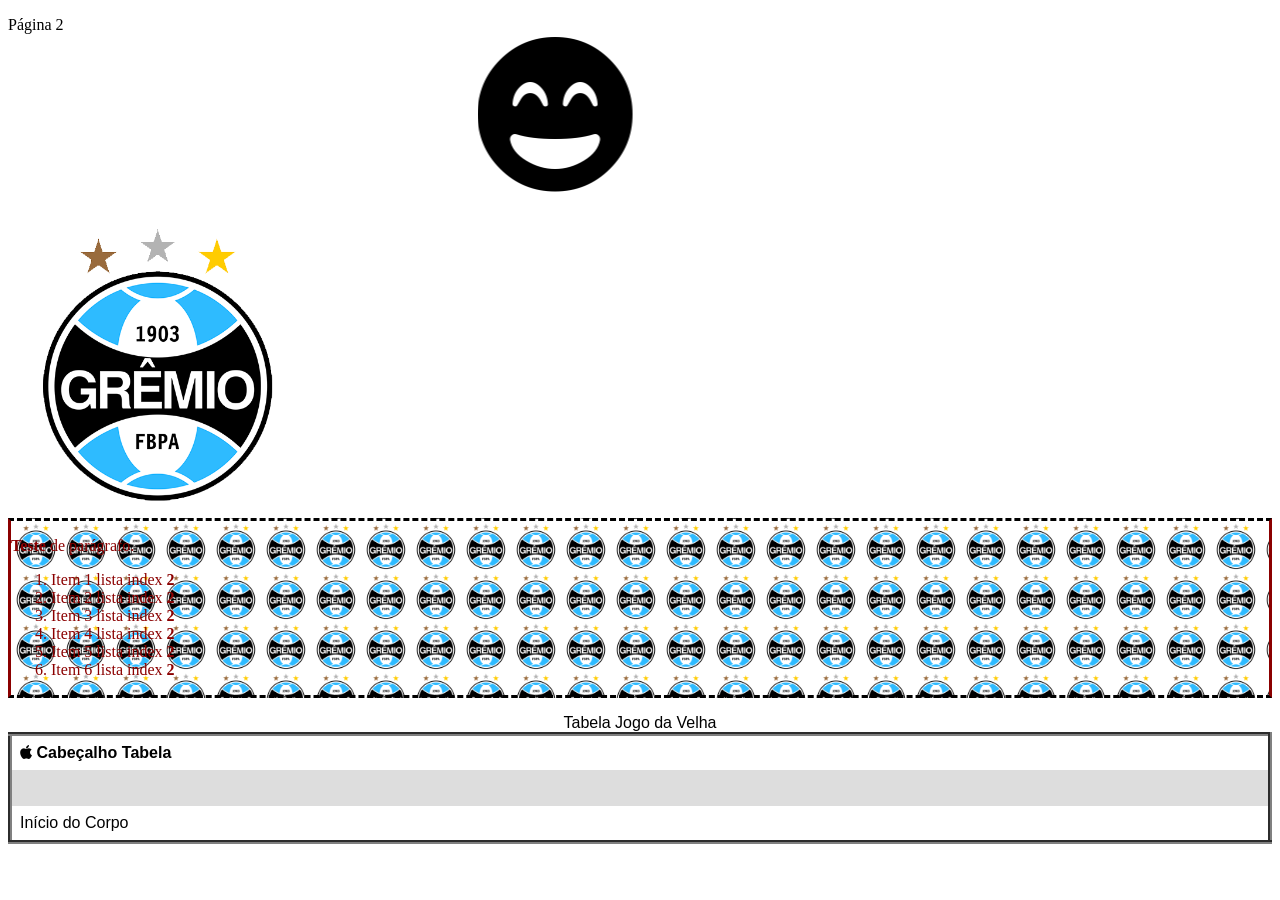
<file: index2.html>
<!DOCTYPE html>
<html lang="en">
<head>
    <meta charset="UTF-8">
    <link rel="stylesheet" href="index.css">
    <link rel="stylesheet" href="https://use.fontawesome.com/releases/v5.5.0/css/all.css" integrity="sha384-B4dIYHKNBt8Bc12p+WXckhzcICo0wtJAoU8YZTY5qE0Id1GSseTk6S+L3BlXeVIU" crossorigin="anonymous">
    <title>Página 2</title>
</head>
<p>
<p>
    Página 2
    <marquee direction="right" delay="60" scrollamount="35" truespeed><i class="fas fa-grin-beam fa-10x fa-spin"></i></marquee>
</p>
<a href="indexzz.html" title="Tricolor!"><img src="images/gremio_logo.png" width="300" height="300"></a>
<section class="redbox">
<p>
    <strong>Teste</strong> de parágrafo.
<ol>
    <li> Item 1 lista index <strong>2</strong></li>
    <li> Item 2 lista index <strong>2</strong></li>
    <li> Item 3 lista index <strong>2</strong></li>
    <li> Item 4 lista index <strong>2</strong></li>
    <li> Item 5 lista index <strong>2</strong></li>
    <li> Item 6 lista index <strong>2</strong></li>
</ol>

</p>
</section>

<p/>
<p/>
<p/>

<section>
    <table border="4" cellspacing="0">
        <caption>Tabela Jogo da Velha</caption>
        <thead>
        <tr><th colspan="3"><i class="fab fa-apple"></i>  Cabeçalho Tabela</th> </tr>
        <tr><th colspan="3">&nbsp;</th> </tr>
        </thead>
        <tbody>
        <tr><td colspan="3">Início do Corpo</td> </tr>
        </tbody>
    </table>

</section>
</body>
</html>
</file>
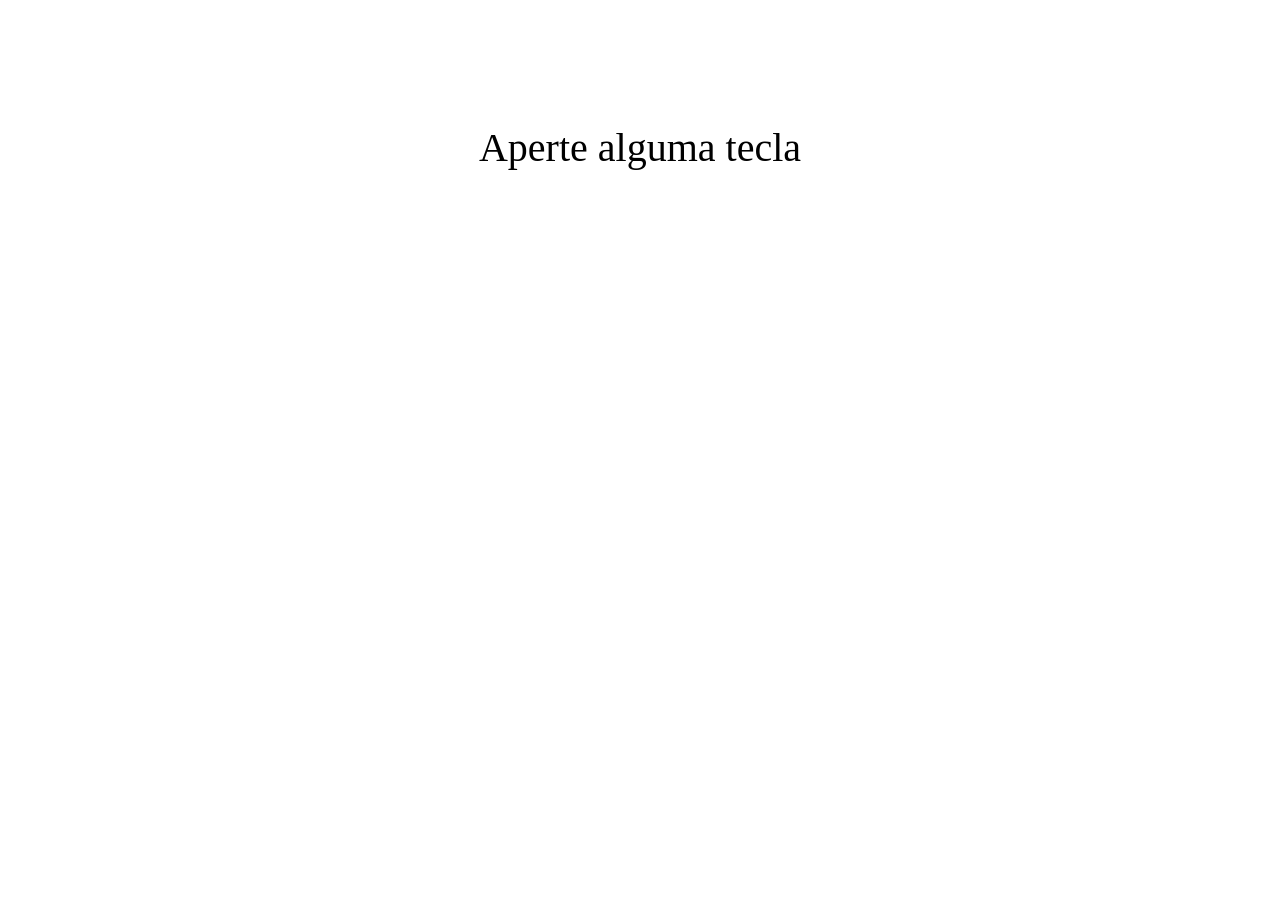
<file: index4_old.html>
<!DOCTYPE html>

<html lang="pt-br">
<head>
    <meta charset="utf-8"/>
    <title>Detecta tecla pressionada</title>

    <style>
        body {
            text-align: center;
            padding: 100px;
        }

        div {
            font-size: 40px;
            line-height: 80px;
        }

        span {
            color: blue;
            font-size: 50px;
        }
    </style>
</head>

<body>

<div class="key">
    Aperte alguma tecla <br>
</div>

</body>
<script>

    document.querySelector('body').addEventListener('keydown', function(event) {

        document.querySelector('.key').innerHTML = "O código da tecla pressionada é : <br> <span>" + event.keyCode + "</span>";

    });

</script>
</html>
</file>
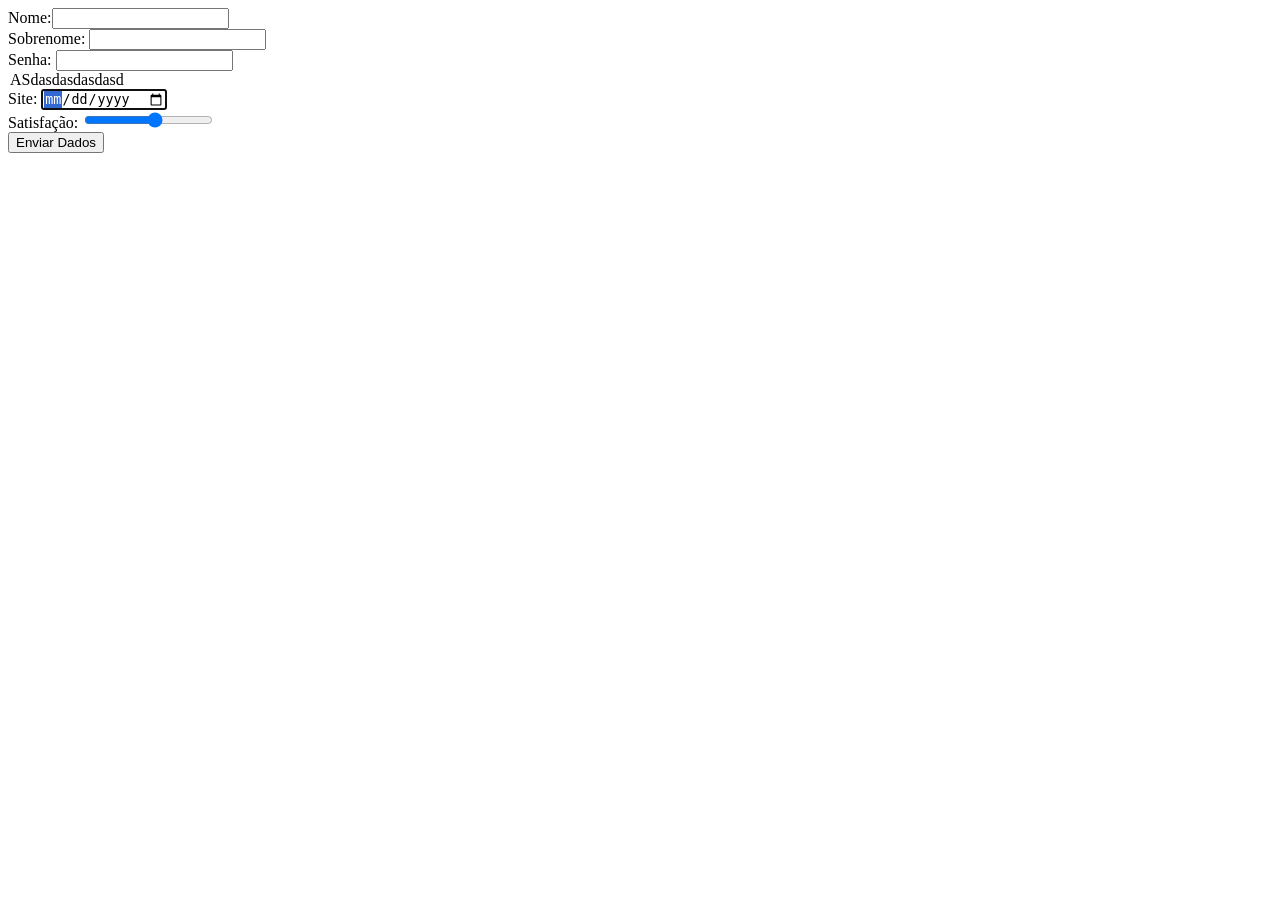
<file: submit.html>
<!DOCTYPE html>
<html lang="en">
<head>
    <meta charset="UTF-8">
    <title>Title</title>
</head>
<body>
 <form id="Cadastro" action="index.php" method="post">
     Nome:<input type="text" id="_Nome"><br/>
     Sobrenome: <input type="text" id="_Sobrenome"><br/>
     Senha: <input type="password" id="_Senha"><br/>
     <legend>ASdasdasdasdasd</legend>
     Site: <input type="date" id="_Site" autofocus/><br/>
     Satisfação: <input type="range" min="1" max="10" id="_Satisfaction"/><br/>
     <input id="_SubmitFormContact" type="submit" value="Enviar Dados"/>
 </form>

</body>
</html>
</file>
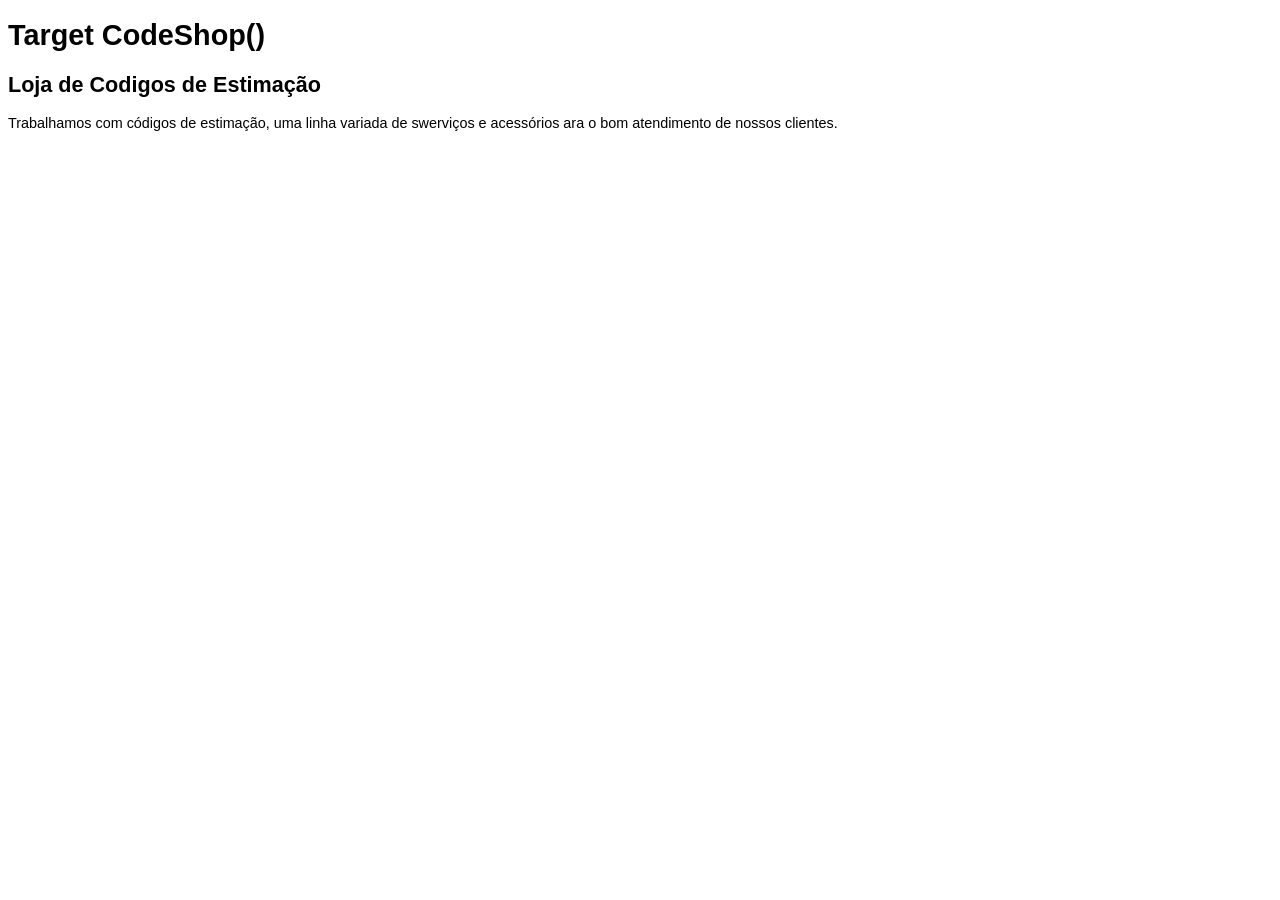
<file: exemplo-html/index1.html>
<!DOCTYPE html>
<html lang="en">
    <head>
        <meta charset="UTF-8">
        <link rel="stylesheet" href="../css/index.css">
        <script  src="../js/index.js"></script>
        <title>Target Code Shop();</title>
    </head>
    <body>
        <div id="um">
            <h1>Target CodeShop()</h1>
            <h2>Loja de Codigos de Estimação</h2>
        </div>
        <div id="dois">
        <p>Trabalhamos com códigos de estimação, uma linha variada de swerviços e
            acessórios ara o bom atendimento de nossos clientes.</p>
        </div>
    </body>
</html>
</file>
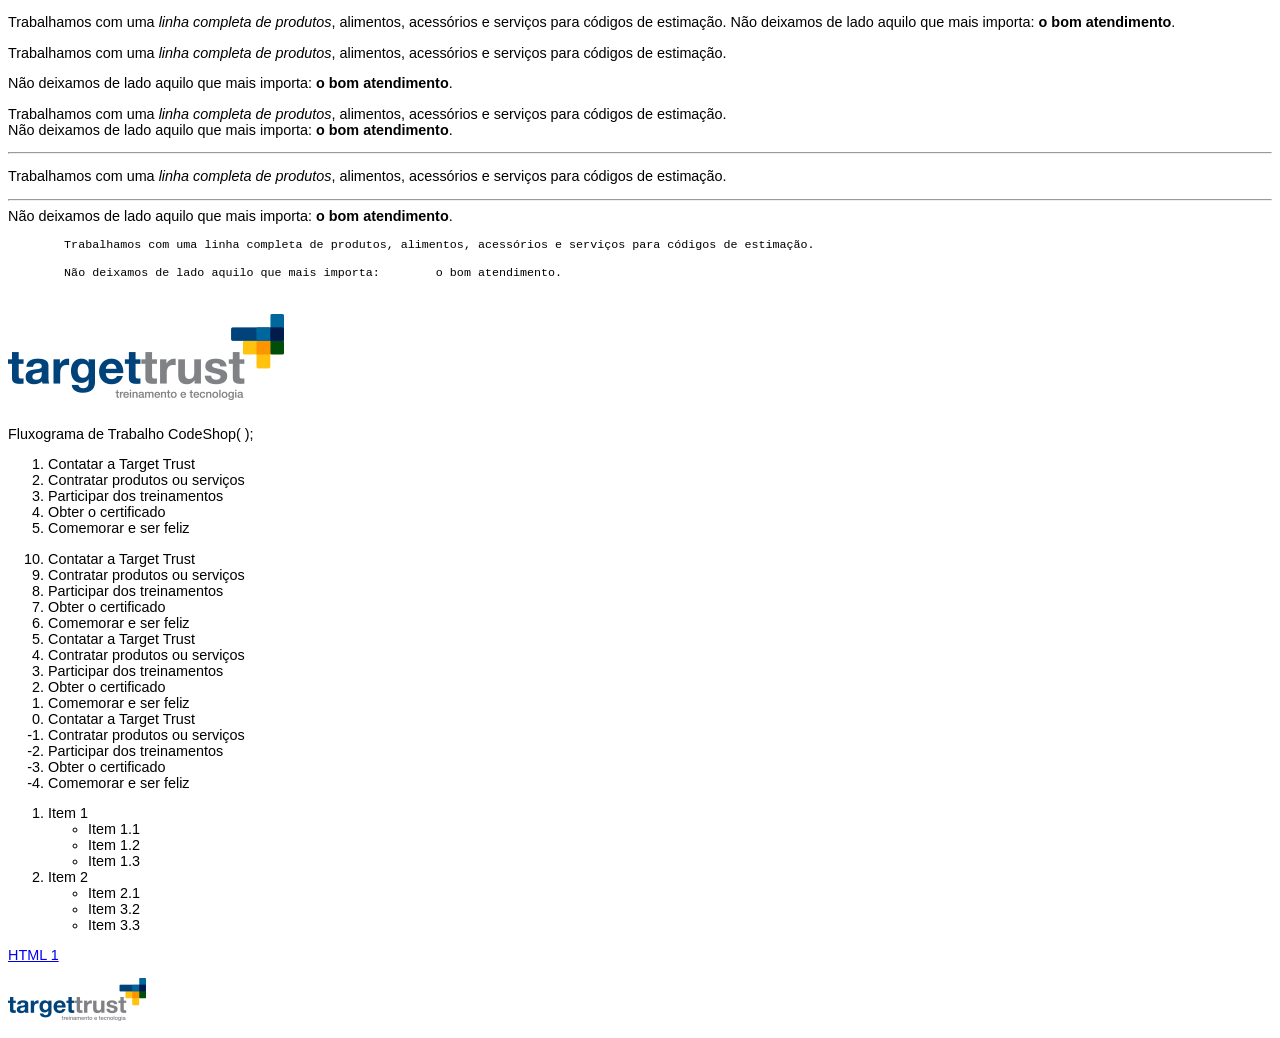
<file: exemplo-html/index2.html>
<!DOCTYPE html>
<html lang="en">
<head>
    <meta charset="UTF-8">
    <link rel="stylesheet" href="../css/index.css">
    <script src="../js/index.js"></script>
    <title>Exemplo 2</title>
</head>

<!--
      Criado por:Cássio Trindade
      Em: 07/11/2018
-->
<body>
    <p>
        Trabalhamos com uma <em>linha completa de produtos</em>, alimentos, acessórios e serviços para códigos de estimação.
        Não deixamos de lado aquilo que mais importa: <strong>o bom atendimento</strong>.
    </p>

    <p>
        Trabalhamos com uma <em>linha completa de produtos</em>, alimentos, acessórios e serviços para códigos de estimação.
    </p>

    <p>
        Não deixamos de lado aquilo que mais importa: <strong>o bom atendimento</strong>.
    </p>

    <p>
        Trabalhamos com uma <em>linha completa de produtos</em>, alimentos, acessórios e serviços para códigos de estimação. <br/> Não deixamos de lado aquilo que mais importa:
        <strong>o bom atendimento</strong>.
    </p>
    <hr/>
    <p>
        Trabalhamos com uma <em>linha completa de produtos</em>, alimentos, acessórios e serviços para códigos de estimação.
        <hr/> Não deixamos de lado aquilo que mais importa: <strong>o bom atendimento</strong>.
    </p>

    <pre>
        Trabalhamos com uma linha completa de produtos, alimentos, acessórios e serviços para códigos de estimação.

        Não deixamos de lado aquilo que mais importa:        o bom atendimento.
    </pre>
    <h1><img src="../images/header-logo_v2.png" alt="Target CodeShop( );" width="276" height="86"></h1>

    Fluxograma de Trabalho CodeShop( );
    <ol>
        <li> Contatar a Target Trust </li>
        <li> Contratar produtos ou serviços </li>
        <li> Participar dos treinamentos </li>
        <li> Obter o certificado </li>
        <li>Comemorar e ser feliz</li>
    </ol>

    <ol reversed="reversed" start="10">
        <li> Contatar a Target Trust </li>
        <li> Contratar produtos ou serviços </li>
        <li> Participar dos treinamentos </li>
        <li> Obter o certificado </li>
        <li>Comemorar e ser feliz</li>
        <li> Contatar a Target Trust </li>
        <li> Contratar produtos ou serviços </li>
        <li> Participar dos treinamentos </li>
        <li> Obter o certificado </li>
        <li>Comemorar e ser feliz</li>
        <li> Contatar a Target Trust </li>
        <li> Contratar produtos ou serviços </li>
        <li> Participar dos treinamentos </li>
        <li> Obter o certificado </li>
        <li>Comemorar e ser feliz</li>
    </ol>

    <ol>
        <li>Item 1</li>
        <ul>
            <li>Item 1.1</li>
            <li>Item 1.2</li>
            <li>Item 1.3</li>
        </ul>
        <li>Item 2</li>
        <ul>
            <li>Item 2.1</li>
            <li>Item 3.2</li>
            <li>Item 3.3</li>
        </ul>
    </ol>

    <a href="/exemploHTML/index.html#baixo">HTML 1</a>

    <p/>

    <a href="http://www.targettrust.com.br/">
        <img src="../images/header-logo_v2.png" alt="Target CodeShop( );" width="138" height="43" />
    </a>
</body>
</html>
</file>
<file: index.css>
.box {
    border-style: wave;
    box-shadow: darkgreen;
    solid-opacity: 0.8;
    color: darkgreen;
}

.redbox {
    border-style: solid;
    box-shadow: darkred;
    solid-opacity: 0.8;
    color: darkred;
    border-bottom: black;
    border-bottom-style: dashed;
    border-top: black;
    border-top-style: dashed;
    background-image: url("images/gremio_logo.png");
    background-size: 50px;
}

table {
    font-family: arial, sans-serif;
    border-collapse: collapse;
    width: 100%;
}

td, th {
    border: 1px solid #dddddd;
    text-align: left;
    padding: 8px;
}

tr:nth-child(even) {
    background-color: #dddddd;
}
</file>
<file: css/index.css>
.formCadastro{
    width: 80%;
    margin: 4%;
}

.tituloForm{
    color: #132e64;
}

.subTituloForm{
    color: #0099cc;
    font-size: small;
    font-style: italic;
}

.box{
    border-style: solid;
    box-shadow: #132e64;
    solid-opacity: 0.8;
    color: #143464;
}
.logo{
    margin-left:75%;
    border: brown;
    border-style: solid;
}

.boxc{
    border-style: solid;
    box-shadow: #641710;
    solid-opacity: 0.8;
    color: #641d19;
}


body {
    font-family: Verdana,sans-serif;
    font-size: 0.9em;
}

header, footer {
    padding: 10px;
    color: white;
    background-color: #0f7a80;
}

section {
    margin: 5px;
    padding: 10px;
    background-color: lightgrey;
}

article {
    margin: 5px;
    padding: 10px;
    background-color: white;
}

nav ul {
    padding: 0;
}

nav ul li {
    display: inline;
    margin: 5px;
}

.subTitle{
    color: brown;
    font-size: larger;
}

video{
    width: 250px;
    height: 210px;
}
/*progress[value] {
    width: 100px;
    height: 20px;
}*/

progress[value]::-moz-progress-bar {
    background-image:
            -moz-linear-gradient(
                    135deg,
                    transparent 33%,
                    rgba(0, 0, 0, 0.1) 33%,
                    rgba(0, 0, 0, 0.1) 66%,
                    transparent 66%
            ),
            -moz-linear-gradient(
                    top,
                    rgba(255, 255, 255, 0.25),
                    rgba(0, 0, 0, 0.25)
            ),
            -moz-linear-gradient(
                    left,
                    #09c,
                    #f44
            );

    border-radius: 2px;
    background-size: 35px 20px, 100% 100%, 100% 100%;
}

.verde {
    color: green;
    alignment: center;
}
.vermelho {
    color: red;
    alignment: center;
}

.valor{
    font-family: "Courier New";
    alignment: right;
}
.lista{
    width: 80%;
    margin: 2%;
    padding: 2%;
    background-color: #c9e8ff;
    color: #18640c;
}

table{
    width: 95%;
    margin: 2%;
    border: 0.5px;
    background-color: #faf4f7;

}

table caption{
    width: 100%;
    font-size: x-large;
    font-style: italic;
    margin-bottom: 2%;
}

.card {
    /* Add shadows to create the "card" effect */
    box-shadow: 0 4px 8px 0 rgba(0,0,0,0.2);
    transition: 0.3s;
}

/* On mouse-over, add a deeper shadow */
.card:hover {
    box-shadow: 0 8px 16px 0 rgba(0,0,0,0.2);
}

/* Add some padding inside the card container */
.container {
    padding: 2px 16px;
}
.formulario{
    width: 100%;
}
.dadosAnimal{
    width: 80%;
    border-right: 5px;
    border-left-style: solid;
    border-color: #641710;
    padding: 2%;
    margin: 5%;
}

.numero{
    width: 50px;
}

.cep{
    width: 70px;
}

.botaoes{
    width: 80%;
    float: right;
}
/*
button {
    display: inline-block;
    padding: 15px 25px;
    font-size: 24px;
    cursor: pointer;
    text-align: center;
    text-decoration: none;
    outline: none;
    color: #fff;
    background-color: #4CAF50;
    margin: 2%;
    border: none;
    border-radius: 15px;
    box-shadow: 9px 9px #999;
}

button:hover {background-color: red}

button:active {
    background-color: red;
    color: white;
    box-shadow: 4px 4px #666;
    transform: translateX(5px) translateY(5px) ;
}

*/
.inputButton {
    display: inline-block;
    padding: 15px 25px;
    font-size: 24px;
    cursor: pointer;
    text-align: center;
    text-decoration: none;
    outline: none;
    color: #fff;
    background-color: #4CAF50;
    margin: 2%;
    border: none;
    border-radius: 15px;
    box-shadow: 9px 9px #999;
}

.inputButton:hover {background-color: red}

.inputButton:active {
    background-color: red;
    color: white;
    box-shadow: 4px 4px #666;
    transform: translateX(5px) translateY(5px) ;
}
</file>
